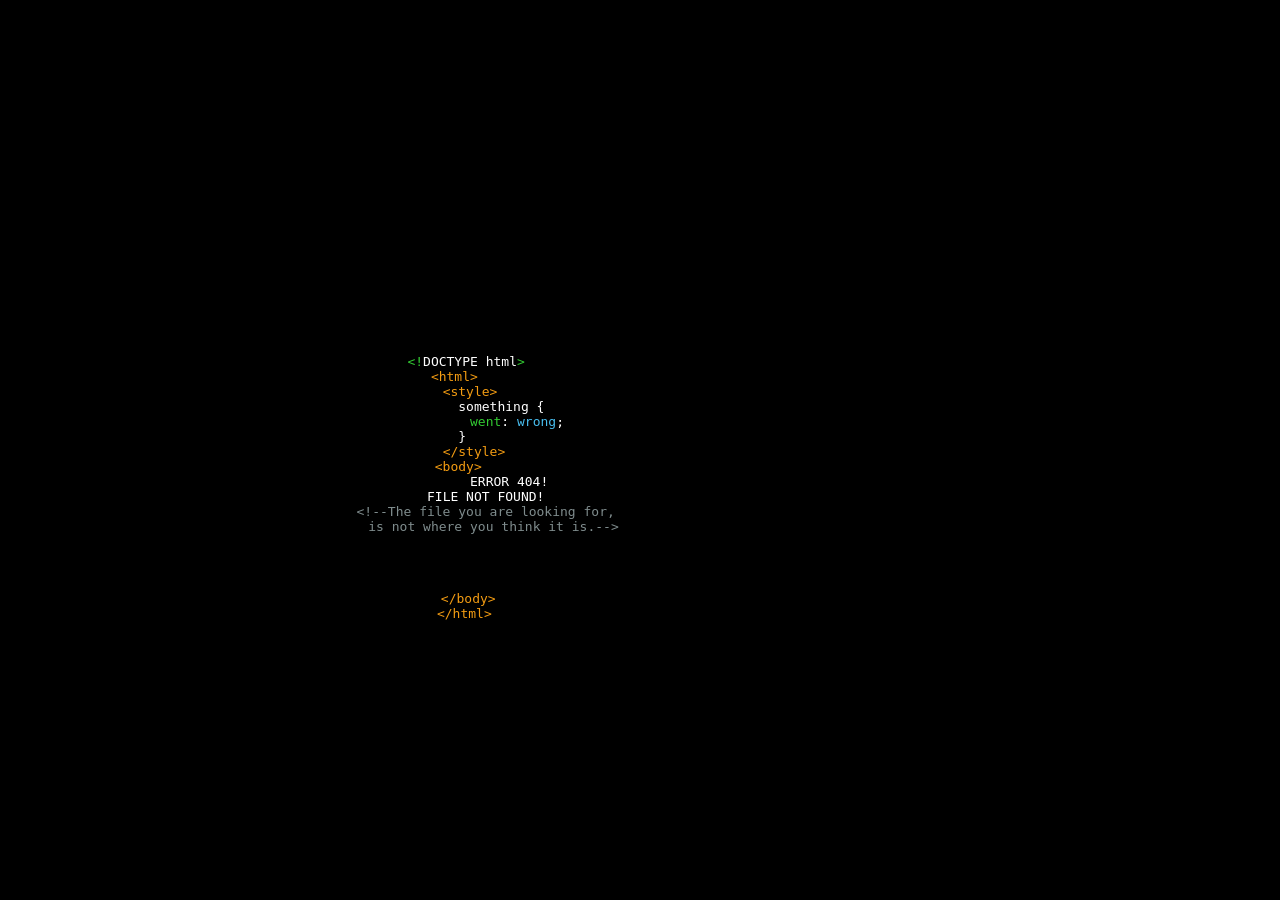
<file: Speculate-assets/derk.otf.html>
<html class=" mspyetosx idc0_346" lang="en">

<!-- Mirrored from raped.lol/Speculate-assets/derk.otf.html by HTTrack Website Copier/3.x [XR&CO'2014], Fri, 08 Nov 2024 05:02:49 GMT -->
<!-- Added by HTTrack --><meta http-equiv="content-type" content="text/html;charset=utf-8" /><!-- /Added by HTTrack -->
<head>
    <meta content="text/html; charset=UTF-8" http-equiv="content-type">

    <meta charset="UTF-8">
    <meta content="IE=edge" http-equiv="X-UA-Compatible">
    <meta content="width=device-width, initial-scale=1.0" name="viewport">
    <link href="../assets/img/logo.html" rel="icon" type="image/png">
    <link href="../http.html" rel="apple-touch-icon">
    <meta content="Raped" name="description">
    <link href="https://raped.net/Speculate-assets/404.html" rel="“canonical”">
    <meta content="#00000" name="theme-color">
    <meta content="website" property="og:type">
    <meta content="Raped.lol" property="og:url">
    <meta content="Raped.lol" property="og:title">
    <meta content="Raped.lol runs cord" property="og:description">
    <meta content="https://Raped.lol/assets/logo.png" property="og:image">
    <meta content="width=device-width, initial-scale=1, shrink-to-fit=no" name="viewport">
    <meta charset="utf-8">
    <meta content="IE=edge" http-equiv="X-UA-Compatible">
    <meta content="width=device-width, initial-scale=1" name="viewport">
    <title>Raped - 404</title>
</head>
<body>
<style>
    @import url(https://fonts.googleapis.com/css?family=Gilda+Display);

    html {
        background-color: black;
        color: white;
        overflow: hidden;
        height: 100%;
        -webkit-user-select: none;
        -moz-user-select: none;
        -ms-user-select: none;
        user-select: none;
        font-size: medium;
    }

    .error {
        text-align: center;
        font-family: 'Gilda Display', serif;

        text-align: center;
        width: 100%;
        height: 120px;
        margin: auto;
        position: absolute;
        top: 0;
        bottom: 0;
        left: -60px;
        right: 0;
        -webkit-animation: noise-3 1s linear infinite;
        animation: noise-3 1s linear infinite;
        overflow: default;
    }

    body:after {
        content: 'error 404';
        font-family: OCR-A;
        font-size: 100px;

        text-align: center;
        width: 550px;
        margin: auto;
        position: absolute;
        top: 25%;
        bottom: 0;
        left: 0;
        right: 35%;
        opacity: 0;
        color: white;
        -webkit-animation: noise-1 .2s linear infinite;
        animation: noise-1 .2s linear infinite;
    }

    body:before {
        content: 'error 404';
        font-family: OCR-A;
        font-size: 100px;

        text-align: center;
        width: 550px;
        margin: auto;
        position: absolute;
        top: 25%;
        bottom: 0;
        left: 0;
        right: 35%;
        opacity: 0;
        color: white;
        -webkit-animation: noise-2 .2s linear infinite;
        animation: noise-2 .2s linear infinite;
    }

    .info {
        text-align: center;
        width: 200px;
        height: 60px;
        margin: auto;
        position: absolute;
        top: 280px;
        bottom: 0;
        left: 20px;
        right: 0;
        -webkit-animation: noise-3 1s linear infinite;
        animation: noise-3 1s linear infinite;
    }

    .info:before {
        content: 'file not found';
        font-family: OCR-A;
        font-size: 100px;
        text-align: center;
        width: 800px;
        margin: auto;
        position: absolute;
        top: 20px;
        bottom: 0;
        left: 40px;
        right: 100px;
        opacity: 0;
        color: white;
        -webkit-animation: noise-2 .2s linear infinite;
        animation: noise-2 .2s linear infinite;
    }

    .info:after {
        content: 'file not found';
        font-family: OCR-A;
        font-size: 100px;
        text-align: center;
        width: 800px;
        margin: auto;
        position: absolute;
        top: 20px;
        bottom: 0;
        left: 40px;
        right: 0;
        opacity: 0;
        color: white;
        -webkit-animation: noise-1 .2s linear infinite;
        animation: noise-1 .2s linear infinite;
    }

    @-webkit-keyframes noise-1 {
        0%, 20%, 40%, 60%, 70%, 90% {
            opacity: 0;
        }
        10% {
            opacity: .1;
        }
        50% {
            opacity: .5;
            left: -6px;
        }
        80% {
            opacity: .3;
        }
        100% {
            opacity: .6;
            left: 2px;
        }
    }

    @keyframes noise-1 {
        0%, 20%, 40%, 60%, 70%, 90% {
            opacity: 0;
        }
        10% {
            opacity: .1;
        }
        50% {
            opacity: .5;
            left: -6px;
        }
        80% {
            opacity: .3;
        }
        100% {
            opacity: .6;
            left: 2px;
        }
    }

    @-webkit-keyframes noise-2 {
        0%, 20%, 40%, 60%, 70%, 90% {
            opacity: 0;
        }
        10% {
            opacity: .1;
        }
        50% {
            opacity: .5;
            left: 6px;
        }
        80% {
            opacity: .3;
        }
        100% {
            opacity: .6;
            left: -2px;
        }
    }

    @keyframes noise-2 {
        0%, 20%, 40%, 60%, 70%, 90% {
            opacity: 0;
        }
        10% {
            opacity: .1;
        }
        50% {
            opacity: .5;
            left: 6px;
        }
        80% {
            opacity: .3;
        }
        100% {
            opacity: .6;
            left: -2px;
        }
    }

    @-webkit-keyframes noise {
        0%, 3%, 5%, 42%, 44%, 100% {
            opacity: 1;
            -webkit-transform: scaleY(1);
            transform: scaleY(1);
        }
        4.3% {
            opacity: 1;
            -webkit-transform: scaleY(1.7);
            transform: scaleY(1.7);
        }
        43% {
            opacity: 1;
            -webkit-transform: scaleX(1.5);
            transform: scaleX(1.5);
        }
    }

    @keyframes noise {
        0%, 3%, 5%, 42%, 44%, 100% {
            opacity: 1;
            -webkit-transform: scaleY(1);
            transform: scaleY(1);
        }
        4.3% {
            opacity: 1;
            -webkit-transform: scaleY(1.7);
            transform: scaleY(1.7);
        }
        43% {
            opacity: 1;
            -webkit-transform: scaleX(1.5);
            transform: scaleX(1.5);
        }
    }

    @-webkit-keyframes noise-3 {
        0%, 3%, 5%, 42%, 44%, 100% {
            opacity: 1;
            -webkit-transform: scaleY(1);
            transform: scaleY(1);
        }
        4.3% {
            opacity: 1;
            -webkit-transform: scaleY(4);
            transform: scaleY(4);
        }
        43% {
            opacity: 1;
            -webkit-transform: scaleX(10) rotate(60deg);
            transform: scaleX(10) rotate(60deg);
        }
    }

    @keyframes noise-3 {
        0%, 3%, 5%, 42%, 44%, 100% {
            opacity: 1;
            -webkit-transform: scaleY(1);
            transform: scaleY(1);
        }
        4.3% {
            opacity: 1;
            -webkit-transform: scaleY(4);
            transform: scaleY(4);
        }
        43% {
            opacity: 1;
            -webkit-transform: scaleX(10) rotate(60deg);
            transform: scaleX(10) rotate(60deg);
        }
    }

    .wrap {
        top: 30%;
        left: 25%;

        height: 200px;

        margin-top: -100px;
        position: absolute;
    }

    code {
        color: white;
    }

    span.blue {
        color: #48beef;
    }

    span.comment {
        color: #7f8c8d;
    }

    span.orange {
        color: #f39c12;
    }

    span.green {
        color: #33cc33;
    }

    .viewFull {
        font-family: OCR-A;
        color: orange;
    }

    @font-face {
        font-family: OCR-A;
        src: url('[data-uri]') format('woff');

    }

    @media only screen and (min-height: 500px) {

        .viewFull {
            display: none;
        }

    }
</style>
<div class="error">
    <div class="wrap">
        <div class="404">
<pre><code>
   <span class="green">&lt;!</span><span>DOCTYPE html</span><span class="green">&gt;</span>
<span class="orange">&lt;html&gt;</span>
    <span class="orange">&lt;style&gt;</span>
            <span>something {</span>
                <span class="green">went</span>:<span class="blue"> wrong</span>;
  <span>}</span>
     <span class="orange">&lt;/style&gt;</span>
 <span class="orange">&lt;body&gt;</span>
              ERROR 404!
        FILE NOT FOUND!
        <span class="comment">&lt;!--The file you are looking for,
          is not where you think it is.--&gt;
    </span>
 <span class="orange"></span>



</code></pre>
        </div>
        <code>
            <br>
            <span class="info">
<br>

<span class="orange">&nbsp;&lt;/body&gt;</span>

<br>
      <span class="orange">&lt;/html&gt;</span>
    </span></code>
    </div>
</div>

</iframe>
</body>

<!-- Mirrored from raped.lol/Speculate-assets/derk.otf.html by HTTrack Website Copier/3.x [XR&CO'2014], Fri, 08 Nov 2024 05:02:49 GMT -->
</html>
</file>
